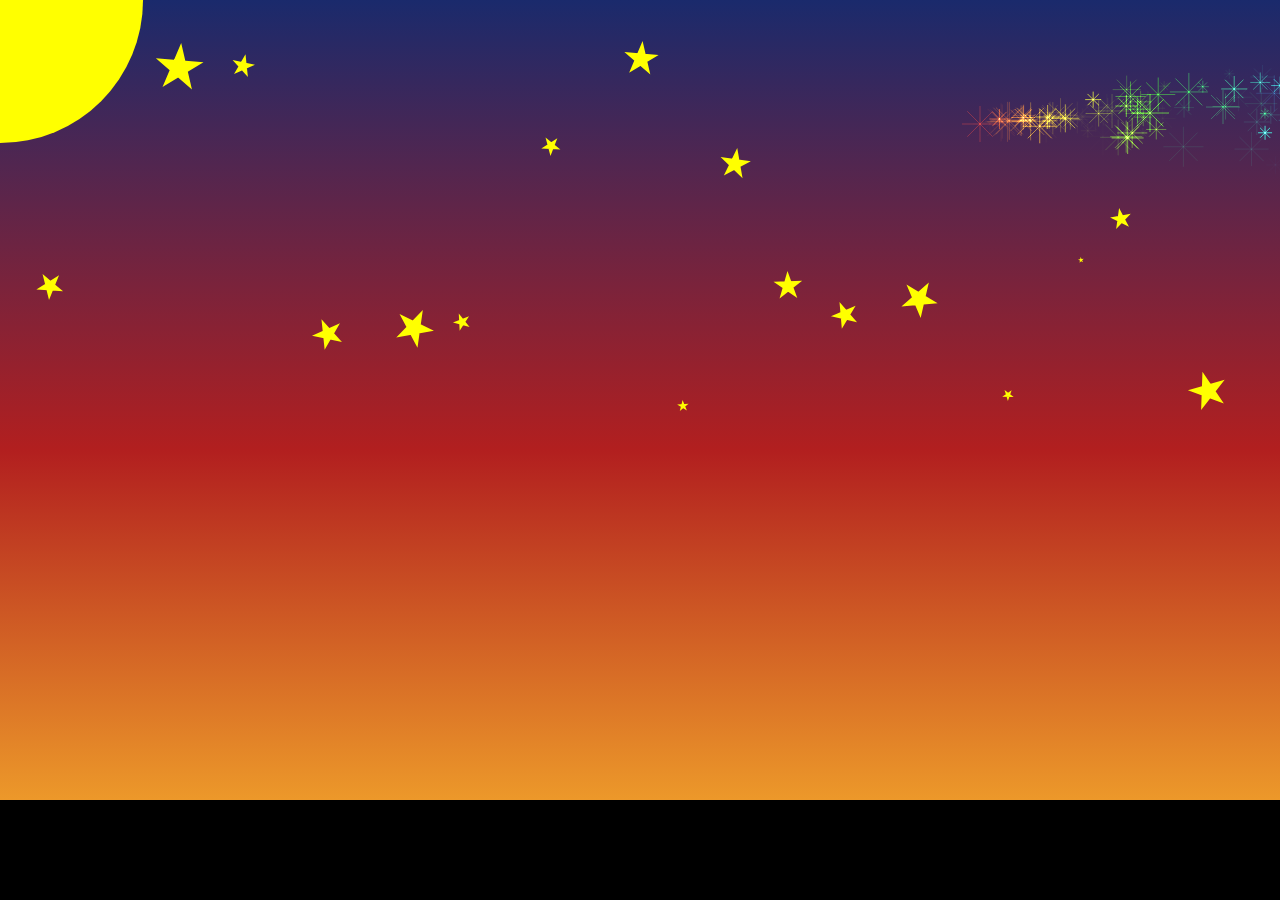
<file: index3.html>
﻿<!DOCTYPE html>
<html lang="zh-CN" >
<head>
  <meta charset="UTF-8">
  <title>Happy Halloween 2023</title>
  <link rel="stylesheet" href="./style.css">

</head>
<body>
<!-- partial:index.partial.html -->

<!-- partial -->
  <script  src="./script.js"></script>

</body>
</html>
</file>
<file: style.css>
* {
  margin: 0;
  padding: 0;
}

html,
body {
  overflow: hidden;
}

body {
  position: relative;
  background: #1a2a6c;
  background: -webkit-linear-gradient(to top, #fdbb2d, #b21f1f, #1a2a6c);
  background: linear-gradient(to top, #fdbb2d, #b21f1f, #1a2a6c);
}
</file>
